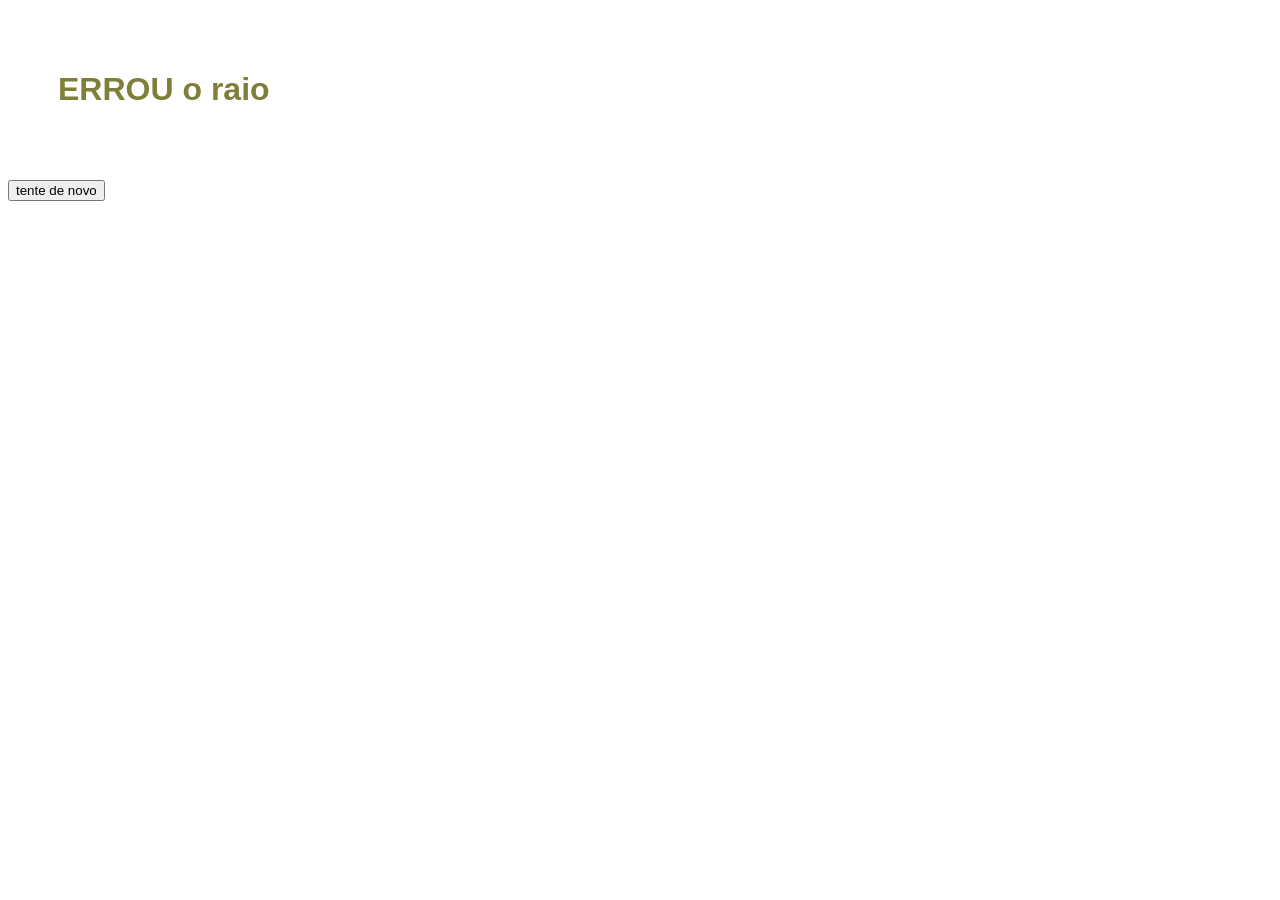
<file: depois.html>
<!DOCTYPE html> 
<!DOCTYPE html>
<html lang="en">
<head>
    <meta charset="UTF-8">
    <meta name="viewport" content="width=device-width, initial-scale=1.0">
    <title>Document</title>

     <script src="java.js"> </script>
     <link rel="stylesheet" href="c.css">

</head>
<body>
    


        <h1> ERROU o raio </h1>
        
   <a href="index.html"> <input type="button" value="tente de novo"> </a>
    
    

</body>
</html>
</file>
<file: c.css>
h1 {
    color : rgb(127, 127, 58);
    font-family: Arial, sans-serif;
    padding: 50px;  
}

.button {
    padding: 10px 20px;
    display: block;
    margin: 0 auto;
    
}

#botao-fugitivo {
    position: absolute; /* Permite mover o botão por toda a tela */
    transition: all 0.1s ease; /* Deixa o movimento de "fuga" mais suave */
}
</file>
